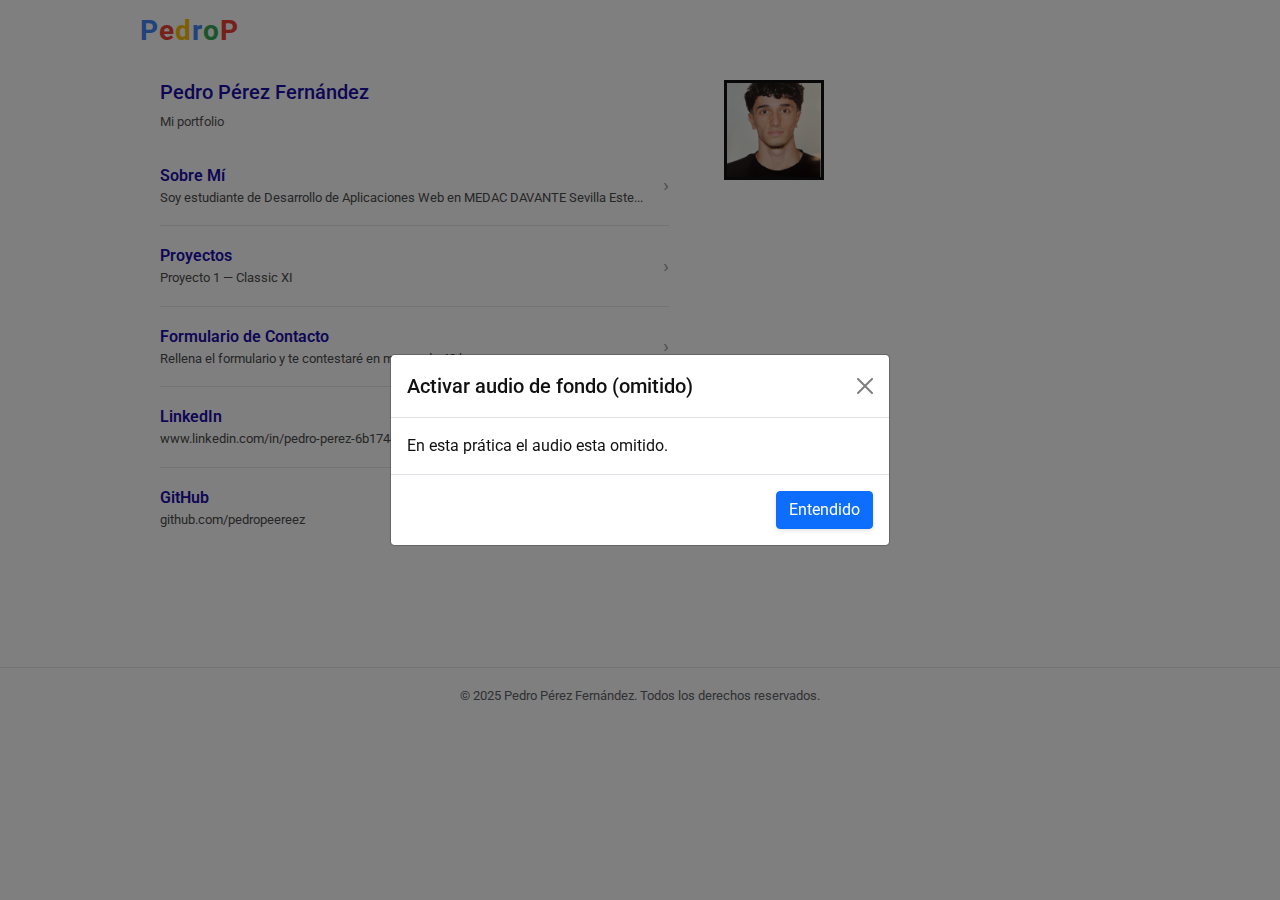
<file: index.html>
<!DOCTYPE html>
<html lang="es">
<head>
  <meta charset="utf-8">
  <meta name="viewport" content="width=device-width,initial-scale=1">
  <title>Portfolio de Pedro Pérez Fernández</title>
  <link href="https://fonts.googleapis.com/css2?family=Roboto:wght@300;400;500;700&display=swap" rel="stylesheet">
  <link rel="stylesheet" href="css/bootstrap.min.css">
  <link rel="stylesheet" href="css/styles.css">
</head>
<body class="index">

  <!-- Modal audio de fondo -->
  <div class="modal fade" id="audioModal" tabindex="-1" aria-labelledby="audioModalLabel" aria-hidden="true">
    <div class="modal-dialog modal-dialog-centered">
      <div class="modal-content">
        <div class="modal-header">
          <h5 class="modal-title" id="audioModalLabel">Activar audio de fondo (omitido)</h5>
          <button type="button" class="btn-close" data-bs-dismiss="modal" aria-label="Cerrar"></button>
        </div>
        <div class="modal-body">
          En esta prática el audio esta omitido.
        </div>
        <div class="modal-footer">
          <button type="button" class="btn btn-primary" data-bs-dismiss="modal">Entendido</button>
        </div>
      </div>
    </div>
  </div>
  <header>
    <div class="logo"><a href="index.html" aria-label="Ir al inicio"><span>P</span><span>e</span><span>d</span><span>r</span><span>o</span><span>P</span></a></div>
    <nav>
      <a href="Sobremi.html">Sobre mí</a>
      <a href="proyectos.html">Proyectos</a>
      <a href="formulario.html">Formulario de Contacto</a>
      <a href="linkedlin.html">LinkedIn</a>
      <a href="github.html">GitHub</a>
    </nav>
  </header>

  <main class="contenido">
    <div class="tarjeta">
      <div class="fila">
        <div class="col-principal">
          <div class="perfil">
            <h1 class="titulo-busqueda"><a href="Sobremi.html">Pedro Pérez Fernández</a></h1>
            <p class="bio">Mi portfolio</p>
          </div>

          <ul class="secciones">
            <li><a href="Sobremi.html"><div class="izquierda"><span class="etiqueta">Sobre Mí</span><span class="subtexto">Soy estudiante de Desarrollo de Aplicaciones Web en MEDAC DAVANTE Sevilla Este...</span></div><span class="flecha">›</span></a></li>
            <li><a href="proyectos.html"><div class="izquierda"><span class="etiqueta">Proyectos</span><span class="subtexto">Proyecto 1 — Classic XI</span></div><span class="flecha">›</span></a></li>
            <li><a href="formulario.html"><div class="izquierda"><span class="etiqueta">Formulario de Contacto</span><span class="subtexto">Rellena el formulario y te contestaré en menos de 48 horas.</span></div><span class="flecha">›</span></a></li>
            <li><a href="linkedlin.html"><div class="izquierda"><span class="etiqueta">LinkedIn</span><span class="subtexto">www.linkedin.com/in/pedro-perez-6b1744349</span></div><span class="flecha">›</span></a></li>
            <li><a href="github.html"><div class="izquierda"><span class="etiqueta">GitHub</span><span class="subtexto">github.com/pedropeereez</span></div><span class="flecha">›</span></a></li>
          </ul>
        </div>
  <aside class="col-lateral"><img src="imagenes/fotomia.png" alt="Foto" class="foto-mia"></aside>
      </div>
    </div>
  </main>
  <footer class="pie">© 2025 Pedro Pérez Fernández. Todos los derechos reservados.</footer>
  <script src="js/bootstrap.bundle.min.js"></script>
  <script>
    document.addEventListener('DOMContentLoaded', function () {
      var audioModal = new bootstrap.Modal(document.getElementById('audioModal'))
      audioModal.show()
    })
  </script>
</body>
</html>
</file>
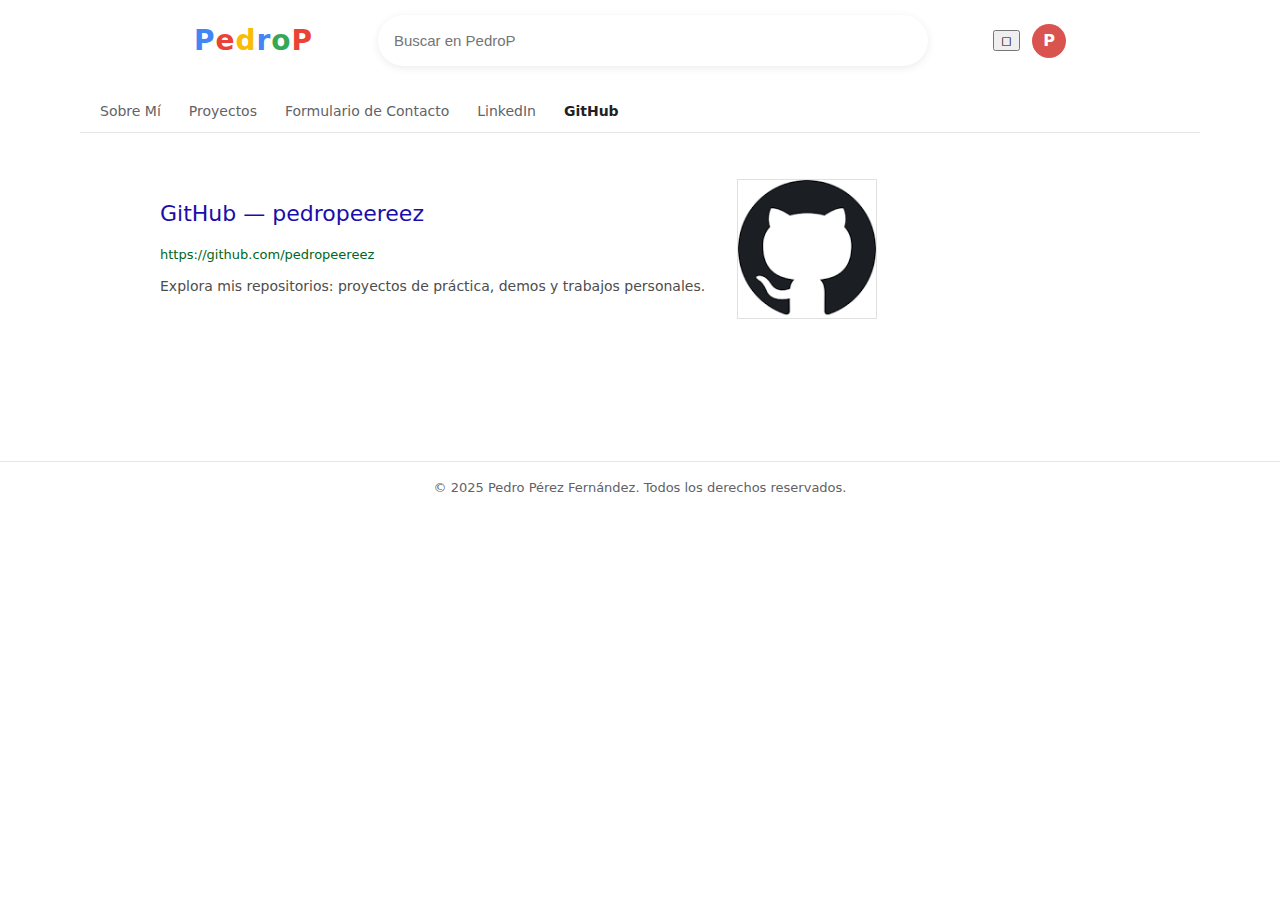
<file: github.html>
<!DOCTYPE html>
<html lang="es">
<head>
  <meta charset="UTF-8">
  <meta name="viewport" content="width=device-width, initial-scale=1.0">
  <title>GitHub - Pedro Pérez Fernández</title>
  <link rel="stylesheet" href="css/styles.css">
</head>
<body class="sobremi">
  <header class="site-header">
    <div class="cabecera-interior">
      <div class="logo">
        <a href="index.html" aria-label="Ir al inicio">
          <span>P</span><span>e</span><span>d</span><span>r</span><span>o</span><span>P</span>
        </a>
      </div>

      <div class="busqueda-contenedor">
        <div class="caja-busqueda" role="search">
          <input type="search" placeholder="Buscar en PedroP" aria-label="Buscar">
          <div class="busqueda-derecha">
            <button class="mic" aria-hidden="true"></button>
            <button class="lens" aria-hidden="true"></button>
          </div>
        </div>
      </div>

      <div class="iconos-derecha">
        <button class="apps" aria-hidden="true">◻︎</button>
        <div class="avatar">P</div>
      </div>
    </div>
  </header>

  <nav class="subnav">
    <a href="Sobremi.html">Sobre Mí</a>
    <a href="proyectos.html">Proyectos</a>
    <a href="formulario.html">Formulario de Contacto</a>
    <a href="linkedlin.html">LinkedIn</a>
    <a href="github.html" class="active">GitHub</a>
  </nav>

  <main class="contenido">
    <article class="resultado">
      <div class="resultado-contenido">
        <h2 class="resultado-titulo"><a href="https://github.com/pedropeereez">GitHub — pedropeereez</a></h2>
        <div class="resultado-url">https://github.com/pedropeereez</div>
        <p class="resultado-descripcion">Explora mis repositorios: proyectos de práctica, demos y trabajos personales.</p>
      </div>
      <div class="resultado-foto">
        <img src="imagenes/logogithub.png" alt="logo de GitHub" />
      </div>
    </article>
  </main>
  <footer class="pie">© 2025 Pedro Pérez Fernández. Todos los derechos reservados.</footer>

</body>
</html>
</file>
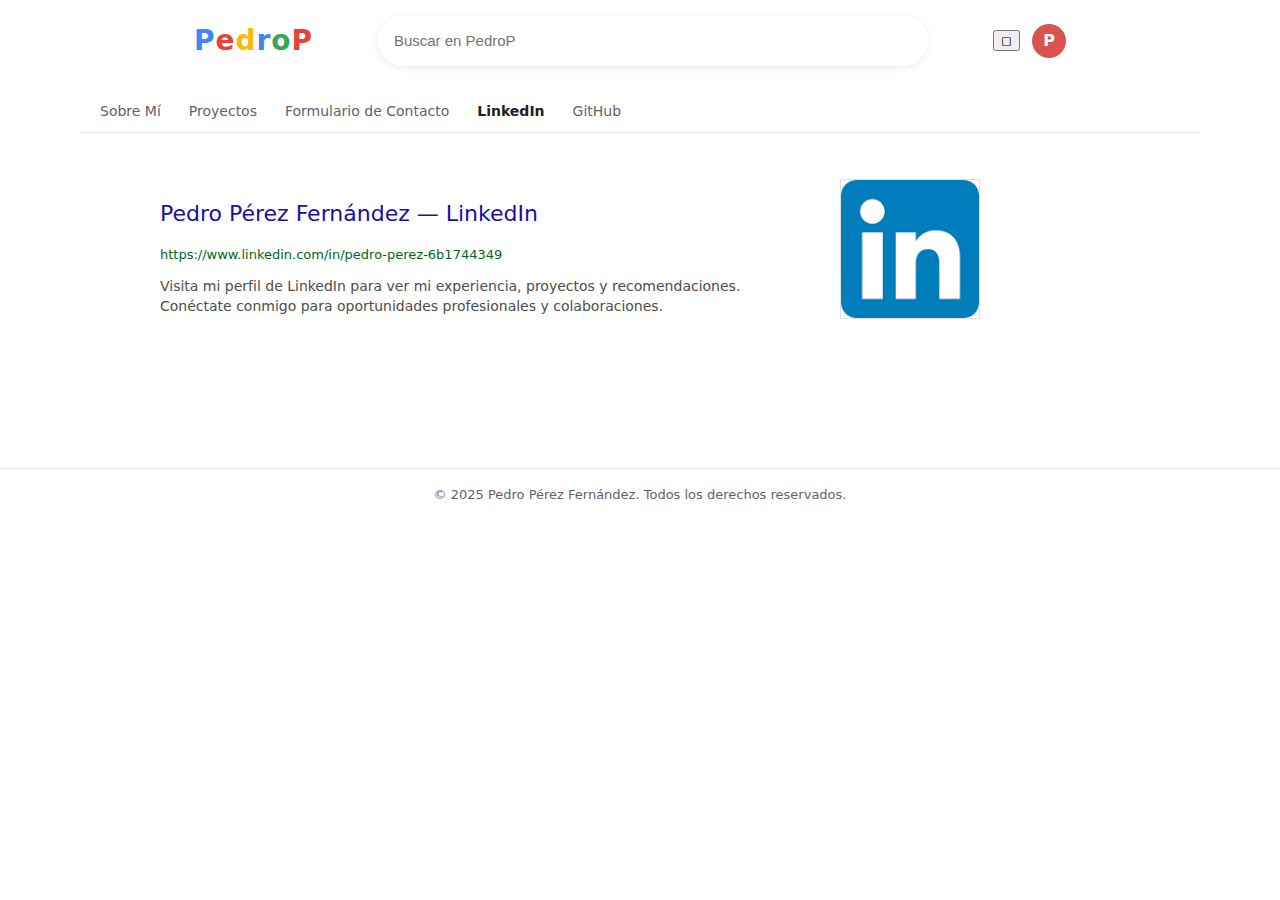
<file: linkedlin.html>
<!DOCTYPE html>
<html lang="es">
<head>
  <meta charset="UTF-8">
  <meta name="viewport" content="width=device-width, initial-scale=1.0">
  <title>LinkedIn - Pedro Pérez Fernández</title>
  <link rel="stylesheet" href="css/styles.css">
</head>
<body class="sobremi">
  <header class="site-header">
    <div class="cabecera-interior">
      <div class="logo">
        <a href="index.html" aria-label="Ir al inicio">
          <span>P</span><span>e</span><span>d</span><span>r</span><span>o</span><span>P</span>
        </a>
      </div>

      <div class="busqueda-contenedor">
        <div class="caja-busqueda" role="search">
          <input type="search" placeholder="Buscar en PedroP" aria-label="Buscar">
          <div class="busqueda-derecha">
            <button class="mic" aria-hidden="true"></button>
            <button class="lens" aria-hidden="true"></button>
          </div>
        </div>
      </div>

      <div class="iconos-derecha">
        <button class="apps" aria-hidden="true">◻︎</button>
        <div class="avatar">P</div>
      </div>
    </div>
  </header>

  <nav class="subnav">
    <a href="Sobremi.html">Sobre Mí</a>
    <a href="proyectos.html">Proyectos</a>
    <a href="formulario.html">Formulario de Contacto</a>
    <a href="linkedlin.html" class="active">LinkedIn</a>
    <a href="github.html">GitHub</a>
  </nav>

  <main class="contenido">
    <article class="resultado">
      <div class="resultado-contenido">
        <h2 class="resultado-titulo"><a href="https://www.linkedin.com/in/pedro-perez-6b1744349">Pedro Pérez Fernández — LinkedIn</a></h2>
        <div class="resultado-url">https://www.linkedin.com/in/pedro-perez-6b1744349</div>
        <p class="resultado-descripcion">Visita mi perfil de LinkedIn para ver mi experiencia, proyectos y recomendaciones. Conéctate conmigo para oportunidades profesionales y colaboraciones.</p>
      </div>
      <div class="resultado-foto">
        <img src="imagenes/logolinkedin.png" alt="Logo de LinkedIn" />
      </div>
    </article>
  </main>

  <footer class="pie">© 2025 Pedro Pérez Fernández. Todos los derechos reservados.</footer>

</body>
</html>
</file>
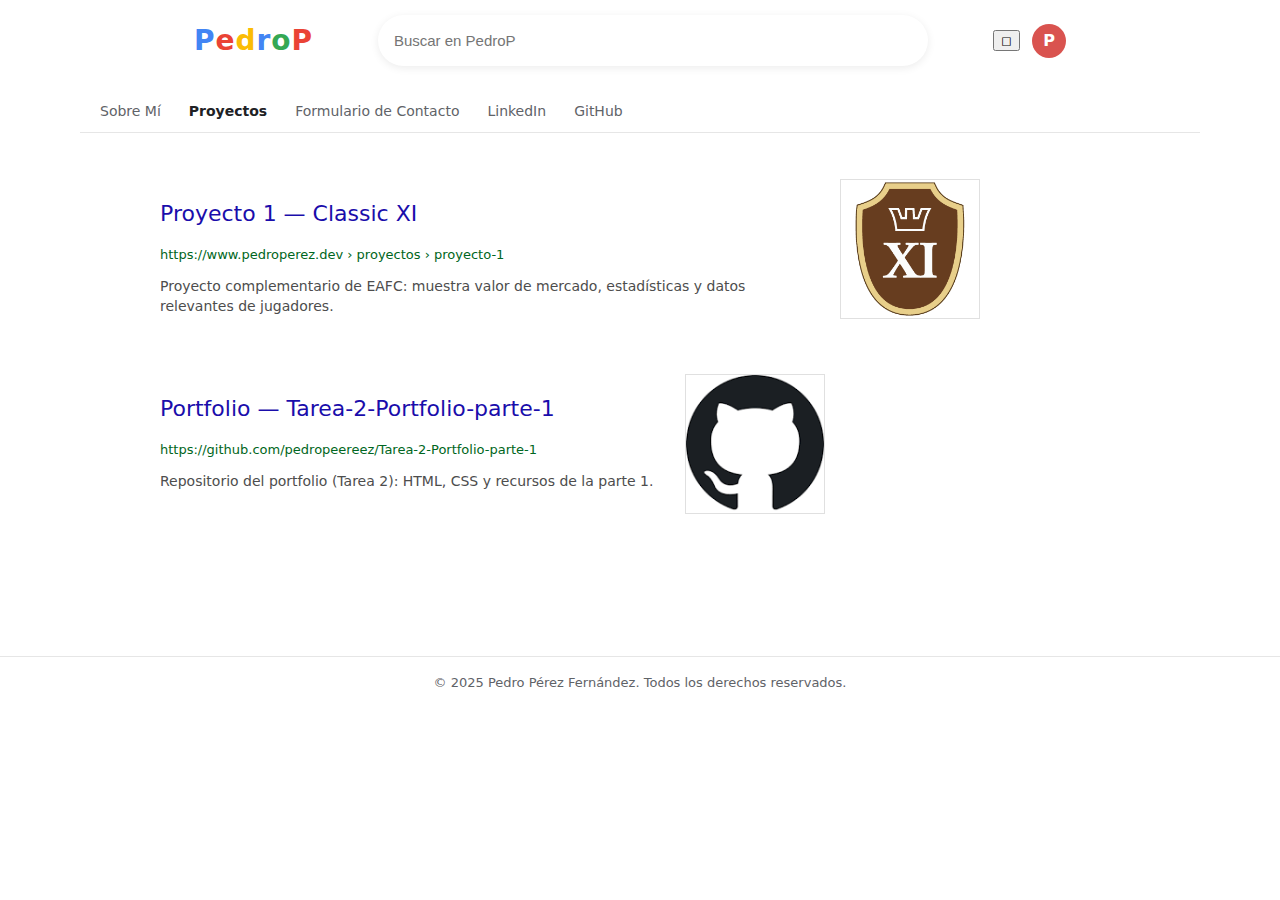
<file: proyectos.html>
<!DOCTYPE html>
<html lang="es">
<head>
  <meta charset="utf-8">
  <meta name="viewport" content="width=device-width,initial-scale=1">
  <title>Proyectos - Pedro Pérez Fernández</title>
  <link rel="stylesheet" href="css/styles.css">
</head>
<body class="sobremi">
  <header class="site-header">
    <div class="cabecera-interior">
      <div class="logo">
        <a href="index.html" aria-label="Ir al inicio"><span>P</span><span>e</span><span>d</span><span>r</span><span>o</span><span>P</span></a>
      </div>

      <div class="busqueda-contenedor">
        <div class="caja-busqueda" role="search">
          <input type="search" placeholder="Buscar en PedroP" aria-label="Buscar">
          <div class="busqueda-derecha">
            <button class="mic" aria-hidden="true"></button>
            <button class="lens" aria-hidden="true"></button>
          </div>
        </div>
      </div>

      <div class="iconos-derecha">
        <button class="apps" aria-hidden="true">◻︎</button>
        <div class="avatar">P</div>
      </div>
    </div>
  </header>

  <nav class="subnav">
    <a href="Sobremi.html">Sobre Mí</a>
    <a href="proyectos.html" class="active">Proyectos</a>
    <a href="formulario.html">Formulario de Contacto</a>
    <a href="linkedlin.html">LinkedIn</a>
    <a href="github.html">GitHub</a>
  </nav>

  <main class="contenido">
    <article class="resultado">
      <div class="resultado-contenido">
        <h2 class="resultado-titulo"><a href="proyectos.html">Proyecto 1 — Classic XI</a></h2>
        <div class="resultado-url">https://www.pedroperez.dev › proyectos › proyecto-1</div>
        <p class="resultado-descripcion">Proyecto complementario de EAFC: muestra valor de mercado, estadísticas y datos relevantes de jugadores.</p>
      </div>
      <div class="resultado-foto">
        <img src="imagenes/Classic_XI.webp" alt="miniatura Classic XI">
      </div>
    </article>

    <article class="resultado">
      <div class="resultado-contenido">
        <h2 class="resultado-titulo"><a href="https://github.com/pedropeereez/Tarea-2-Portfolio-parte-1">Portfolio — Tarea-2-Portfolio-parte-1</a></h2>
        <div class="resultado-url">https://github.com/pedropeereez/Tarea-2-Portfolio-parte-1</div>
        <p class="resultado-descripcion">Repositorio del portfolio (Tarea 2): HTML, CSS y recursos de la parte 1.</p>
      </div>
      <div class="resultado-foto">
        <img src="imagenes/logogithub.png" alt="logo GitHub">
      </div>
    </article>
  </main>
  <footer class="pie">© 2025 Pedro Pérez Fernández. Todos los derechos reservados.</footer>
</body>
</html>
</file>
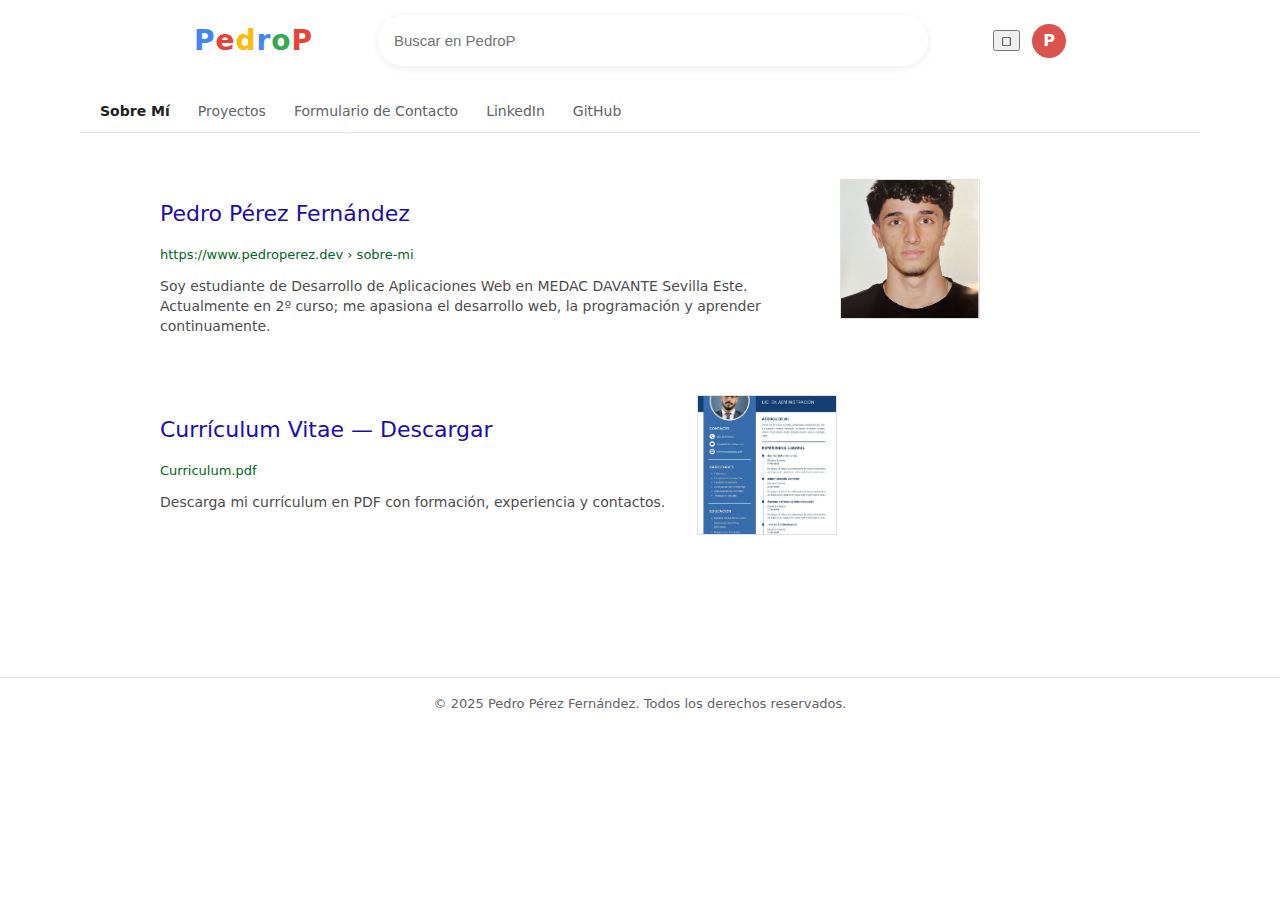
<file: Sobremi.html>
<!DOCTYPE html>
<html lang="es">
<head>
  <meta charset="utf-8">
  <meta name="viewport" content="width=device-width,initial-scale=1">
  <title>Sobre mí - Pedro Pérez Fernández</title>
  <link rel="stylesheet" href="css/styles.css">
</head>
<body class="sobremi">
  <header class="site-header">
    <div class="cabecera-interior">
      <div class="logo"><a href="index.html" aria-label="Ir al inicio"><span>P</span><span>e</span><span>d</span><span>r</span><span>o</span><span>P</span></a></div>
      <div class="busqueda-contenedor"><div class="caja-busqueda" role="search"><input type="search" placeholder="Buscar en PedroP" aria-label="Buscar"><div class="busqueda-derecha"><button class="mic" aria-hidden="true"></button><button class="lens" aria-hidden="true"></button></div></div></div>
      <div class="iconos-derecha"><button class="apps" aria-hidden="true">◻︎</button><div class="avatar">P</div></div>
    </div>
  </header>

  <nav class="subnav">
    <a href="Sobremi.html" class="active">Sobre Mí</a>
    <a href="proyectos.html">Proyectos</a>
    <a href="formulario.html">Formulario de Contacto</a>
    <a href="linkedlin.html">LinkedIn</a>
    <a href="github.html">GitHub</a>
  </nav>

  <main class="contenido">
    <article class="resultado">
      <div class="resultado-contenido">
        <h2 class="resultado-titulo"><a href="Sobremi.html">Pedro Pérez Fernández</a></h2>
        <div class="resultado-url">https://www.pedroperez.dev › sobre-mi</div>
        <p class="resultado-descripcion">Soy estudiante de Desarrollo de Aplicaciones Web en MEDAC DAVANTE Sevilla Este. Actualmente en 2º curso; me apasiona el desarrollo web, la programación y aprender continuamente.</p>
      </div>
      <div class="resultado-foto"><img src="imagenes/fotomia.png" alt="Foto"></div>
    </article>

    <article class="resultado">
      <div class="resultado-contenido">
        <h2 class="resultado-titulo"><a href="Curriculum.pdf" download="Curriculum-Pedro-Perez.pdf" aria-label="Descargar Curriculum">Currículum Vitae — Descargar</a></h2>
        <div class="resultado-url">Curriculum.pdf</div>
        <p class="resultado-descripcion">Descarga mi currículum en PDF con formación, experiencia y contactos.</p>
      </div>
      <div class="resultado-foto">
        <img src="imagenes/ejemploCurriculum.jpg" alt="Ejemplo del Curriculum" loading="lazy">
      </div>
    </article>
  </main>
  <footer class="pie">© 2025 Pedro Pérez Fernández. Todos los derechos reservados.</footer>
</body>
</html>
</file>
<file: css/styles.css>
:root{
  --bg: #fff;
  --text: #111;
  --muted: #5f6368;
  --link-blue: #1a0dab;
  --link-hover: #1a73e8;
  --url-green: #006621;
  --divider: #e6e6e6;
}


*{box-sizing:border-box}
body{
  margin:0;
  font-family: 'Roboto', system-ui, -apple-system, 'Segoe UI', Roboto, 'Helvetica Neue', Arial;
  background:var(--bg);
  color:var(--text);
}

header{display:flex;justify-content:space-between;align-items:center;padding:15px 40px;border-bottom:1px solid var(--divider)}
.logo{font-size:28px;font-weight:700;letter-spacing:1px}
.logo a{color:inherit;text-decoration:none;display:inline-block}
.logo span:nth-child(1){color:#4285F4}
.logo span:nth-child(2){color:#EA4335}
.logo span:nth-child(3){color:#FBBC05}
.logo span:nth-child(4){color:#4285F4}
.logo span:nth-child(5){color:#34A853}
.logo span:nth-child(6){color:#EA4335}



header nav{display:flex;gap:34px;align-items:center;margin-left:120px}
header nav a{color:#202124;font-size:15px;font-weight:500;padding:10px 0 14px 0;position:relative;text-decoration:none}
header nav a:hover{color:var(--link-hover)}
header nav a:first-child::after{content:'';position:absolute;left:50%;transform:translateX(-50%);bottom:-6px;width:28px;height:3px;background:#202124;border-radius:2px}


.contenido{display:flex;justify-content:flex-start;padding:28px 20px 80px 20px}
.tarjeta{width:680px;max-width:96%;background:transparent;border-radius:0;box-shadow:none;padding:0;margin-left:140px}

.perfil h1{margin:0 0 8px 0;font-size:20px;font-weight:400}
.perfil .bio{margin:0 0 14px 0;color:#545454;font-size:13px}
.titulo-busqueda a{color:var(--link-blue);text-decoration:none;font-size:20px;font-weight:500}
.titulo-busqueda a:hover{text-decoration:underline}


.secciones{list-style:none;margin:8px 0 0 0;padding:0}
.secciones li{border-bottom:1px solid var(--divider)}
.secciones a{display:flex;align-items:center;justify-content:space-between;padding:18px 0;color:inherit;text-decoration:none}
.secciones .izquierda{display:flex;flex-direction:column}
.secciones .etiqueta{font-weight:600;color:var(--link-blue)}
.secciones .subtexto{color:#4d4d4d;font-size:13px}
.flecha{color:#9aa0a6;font-size:20px}
.secciones li:last-child{border-bottom:0}


.fila{display:flex;align-items:flex-start;gap:40px}
.col-principal{flex:1 1 620px;max-width:620px}
.col-lateral{width:160px;display:flex;justify-content:center}
.foto-mia{width:100px;height:100px;object-fit:cover;border:3px solid #111}


.barra-decorativa{border-bottom:1px solid var(--divider);background:var(--bg)}
.barra-decorativa ul{list-style:none;margin:0;padding:8px 0 6px 140px;display:flex;gap:28px;align-items:center}
.barra-decorativa li{color:var(--muted);font-size:14px}
.barra-decorativa li.active{position:relative;color:#202124;font-weight:500}
.barra-decorativa li.active::after{content:'';position:absolute;left:0;right:0;height:3px;background:#202124;bottom:-8px}



@media (max-width:480px){header{padding:12px 16px}.logo{font-size:20px}nav a{display:none}.tarjeta{padding:16px;margin-left:0}}



body.index header{border-bottom:0}
body.index header nav{display:none}
body.index header{padding:10px 20px 0 140px}
.barra-decorativa ul{padding:0 0 6px 140px}
.logo{display:inline-block;vertical-align:middle}


.resultado{display:flex;gap:32px;align-items:flex-start;max-width:820px;margin:48px 0 120px 140px}
.resultado-contenido{flex:1}
.resultado-titulo a{color:var(--link-blue);text-decoration:none;font-size:22px;font-weight:500}
.resultado-titulo a:hover{text-decoration:underline}
.resultado-url{color:var(--url-green);font-size:13px;margin:6px 0 8px 0}
.resultado-descripcion{color:#4d4d4d;line-height:1.45;font-size:14px}
.resultado-foto img{width:140px;height:140px;object-fit:cover;border:1px solid #e0e0e0}



body.sobremi header{border-bottom:0}
body.sobremi .cabecera-sitio{background:transparent;padding:18px 0 0 0;position:relative;z-index:5}
body.sobremi .cabecera-interior{max-width:1120px;margin:0 auto;display:flex;align-items:center;gap:20px}
body.sobremi .busqueda-contenedor{flex:1;display:flex;justify-content:center}
body.sobremi .caja-busqueda{width:640px;max-width:86%;background:#fff;border-radius:28px;padding:10px 14px;display:flex;align-items:center;box-shadow:0 2px 8px rgba(0,0,0,0.08);position:relative;z-index:10}
body.sobremi .caja-busqueda input{border:0;outline:none;flex:1;font-size:15px}
body.sobremi .busqueda-derecha button{background:transparent;border:0;margin-left:6px;cursor:pointer;width:28px;height:28px}
body.sobremi .iconos-derecha{display:flex;align-items:center;gap:12px;margin-right:20px}
body.sobremi .avatar{width:34px;height:34px;border-radius:50%;background:#d9534f;color:#fff;display:flex;align-items:center;justify-content:center;font-weight:600}



body.sobremi .subnavegacion{max-width:1120px;margin:8px auto 0 auto;display:flex;gap:36px;padding:10px 20px;position:relative}
body.sobremi .subnavegacion::after{content:'';position:absolute;left:0;right:0;bottom:0;height:1px;background:var(--divider)}
body.sobremi .subnavegacion a{color:#202124;text-decoration:none;padding:8px 0;position:relative;font-size:14px}
body.sobremi .subnavegacion a.active::after{content:'';position:absolute;left:50%;transform:translateX(-50%);bottom:-10px;height:3px;background:#202124;width:36px}



.subnav{max-width:1120px;margin:8px auto 0 auto;display:flex;gap:28px;padding:8px 20px;position:relative;align-items:center;flex-wrap:nowrap;overflow-x:auto}
.subnav::after{content:'';position:absolute;left:0;right:0;bottom:0;height:1px;background:var(--divider);z-index:0}
.subnav a{color:var(--muted);text-decoration:none;padding:6px 0;position:relative;font-size:14px;display:inline-block}
.subnav a:hover{color:var(--link-hover)}
.subnav a.active{color:#202124;font-weight:600}
.subnav a.active::after{content:'';position:absolute;left:50%;transform:translateX(-50%);bottom:-10px;height:3px;background:#202124;width:36px}



body.sobremi .contenido{flex-direction:column;align-items:flex-start;gap:8px}
body.sobremi .resultado{margin:18px 0;margin-left:140px}



.formulario-contacto{margin-top:12px;display:flex;flex-direction:column;gap:8px;max-width:520px}
.formulario-contacto label{font-size:13px;color:var(--muted)}
.entrada-falsa,.entrada-falsa{background:#fafafa;border:1px solid var(--divider);padding:8px 10px;border-radius:6px;color:#333}
.entrada,.area-texto{background:#fff;border:1px solid var(--divider);padding:8px 10px;border-radius:6px}
.area-texto{min-height:100px;resize:vertical}
.entrada:focus{outline:2px solid rgba(26,115,232,0.12)}
.btn-enviar{background:var(--link-hover);color:#fff;border:none;padding:8px 12px;border-radius:6px;cursor:pointer}
.btn-enviar:hover{filter:brightness(0.95)}

/* Footer / pie de página */
.pie{border-top:1px solid var(--divider);padding:18px 20px;text-align:center;color:var(--muted);font-size:13px;background:var(--bg);margin-top:40px}
.pie a{color:var(--link-blue);text-decoration:none}
.pie a:hover{text-decoration:underline}



@media (max-width:900px){
  header{padding:12px 24px}
  header nav{margin-left:60px;gap:22px}
  .tarjeta{margin-left:60px}
  .resultado{max-width:720px;margin-left:60px}
  .col-lateral{width:120px}
  .foto-mia{width:80px;height:80px}
  body.sobremi .caja-busqueda{width:520px}
  .subnav{gap:20px;padding:8px 16px}
}


@media (max-width:700px){
  header{padding:10px 16px}
  .contenido{padding:18px}
  .tarjeta{margin-left:0;padding:12px}
  .fila{flex-direction:column;gap:16px}
  .col-lateral{order:-1;width:100%;justify-content:flex-start}
  .foto-mia{width:90px;height:90px;border-width:2px}
  body.sobremi .caja-busqueda{width:86%}
  .subnav{padding:6px 12px;gap:12px}
  


  .resultado{flex-direction:column;align-items:flex-start;margin-left:0}
  .resultado-foto img{width:100%;max-width:240px;height:auto;margin-top:8px}
}

@media (max-width:420px){
  .logo{font-size:20px}
  body.sobremi .caja-busqueda{border-radius:22px;padding:8px}
  .tarjeta{padding:10px}
  .resultado-titulo a{font-size:18px}
  .subnav a{font-size:13px}
  .avatar{width:30px;height:30px}
}

/* Video responsive container */
.video-container {
  max-width: 100%;
  display: flex;
  flex-direction: column;
  align-items: flex-start;
  gap: 8px;
}
.responsive-video {
  width: 100%;
  height: auto;
  border-radius: 6px;
  box-shadow: 0 6px 18px rgba(0,0,0,0.12);
  transition: transform 220ms ease, box-shadow 220ms ease;
  cursor: pointer;
}
.responsive-video:hover {
  transform: translateY(-4px);
  box-shadow: 0 12px 28px rgba(0,0,0,0.16);
}
.responsive-video:active {
  filter: brightness(0.95);
}
.custom-controls button {
  margin-right: 8px;
}

/* Animaciones mejoradas para botones */
.btn-enviar, .btn {
  transition: all 180ms cubic-bezier(0.4, 0, 0.2, 1);
  transform: translateY(0);
  box-shadow: 0 2px 4px rgba(0, 0, 0, 0.1);
}
.btn-enviar:hover, .btn:hover {
  transform: translateY(-2px);
  box-shadow: 0 6px 12px rgba(0, 0, 0, 0.15);
}
.btn-enviar:active, .btn:active {
  transform: translateY(0);
  box-shadow: 0 2px 4px rgba(0, 0, 0, 0.1);
}

/* Entrada de formulario con transición */
.entrada:focus, .area-texto:focus {
  border-color: #1f2937;
  box-shadow: 0 0 0 3px rgba(31, 41, 55, 0.1);
  outline: none;
}

/* Animación de mensaje de éxito */
@keyframes slideInUp {
  from {
    opacity: 0;
    transform: translateY(20px);
  }
  to {
    opacity: 1;
    transform: translateY(0);
  }
}
#successMessage {
  animation: slideInUp 300ms ease;
}

/* Mejora en collapse */
.collapse {
  transition: all 300ms ease;
}

.video-section h3 { 
  margin-bottom: 10px;
}
</file>
